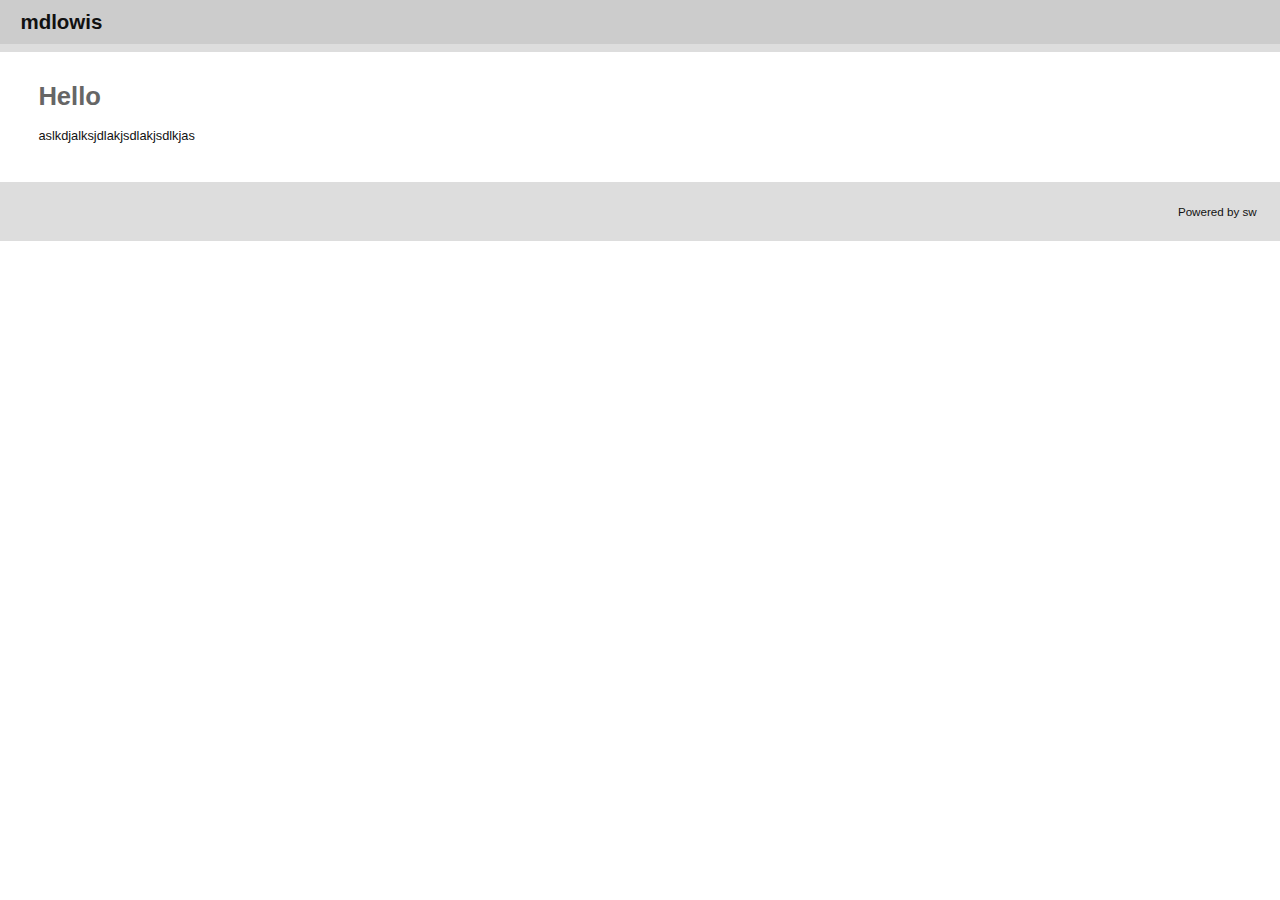
<file: pages.static/index.html>
<!doctype html>
<html>
<head>
<title>mdlowis</title>
<link rel="icon" href="/favicon.png" type="image/png">
<meta charset="UTF-8">
<style type="text/css">
/* Based on werc.cat-v.org, suckless.org and garbe.us */

/* General */
body {
	color: #aaa;
	font-family: sans-serif;
	font-size: 80%;
	margin: 0;
	padding: 0
}

/* Header */
.header { background-color: #ccc; border: 0; }
.header a { border: 0; color: #111; text-decoration: none; }
.midHeader img { border: 0; }

.headerTitle { font-size: 1.6em; font-weight: bold; margin: 0 0 0 0.5em; padding: 0.5em; }
.headerTitle a { border: 0; text-decoration: none; }

.headerSubTitle { font-size: 0.6em; font-weight: normal; margin-left: 1em; }

/* Side */
#side-bar {
	width: 100%;
	clear: both;
	border: 0;
	margin: 0;
	padding: 0;
	background-color: #ddd;
}

#side-bar ul {
	margin: 0;
	padding: 0.3em;
	list-style-type: none;
	list-style-image: none;
	border: 0;
}

#side-bar li { display: inline; line-height: 1.6em; white-space: nowrap; }

#side-bar ul li a {
	margin: 0;
	padding: 0.1em 1ex 0.1em 1ex;
	color: #336699;
	background-color: transparent;
	text-decoration: none;
	font-size: 1em;
	border: 0;
}

#side-bar ul li a:hover { color: #111; text-decoration: none; }
 
/* Main Copy */
#main {
	max-width: 70em;
	color: #111;
	margin: 0 auto 0 2em;
	padding: 1em 3em 2em 1em;
	border: 0;
}

#main a { color: #336699; text-decoration: none; }
#main a:hover { text-decoration: underline; }
#main h1, #main-copy h2 { color: #666; }
#main ul { list-style-type: square; }

/* Footer */
#footer {
	background-color: #ddd;
	color: #111;
	font-size: 91%;
	padding: 2em;
	clear: both;
}

#footer .left { text-align: left; float: left; clear: left; }
#footer .right { text-align: right; }
#footer a { color: #111; text-decoration: none; }
#footer a:hover { text-decoration: underline; }

abbr, acronym { border-bottom: 1px dotted #333; cursor: help; }
blockquote { border-left: 1px solid #333; font-style: italic; padding: 1em; }
hr { border-width: 0 0 0.1em 0; border-color: #666; }

code, pre { font-size: 1.1em }
pre { margin-left: 2em; }
</style>
</head>
<body>
<div class="header">
<h1 class="headerTitle">
<a href="index.html">mdlowis</a> <span class="headerSubtitle"></span>
</h1>
</div>
<div id="side-bar">
<ul>
</ul>
</div>
<div id="main">
<h1>Hello</h1>

<p>aslkdjalksjdlakjsdlakjsdlkjas</p>
</div>
<div id="footer">
<div class="right"><a href="https://github.com/jroimartin/sw">Powered by sw</a></div>
</div>
</body>
</html>
</file>
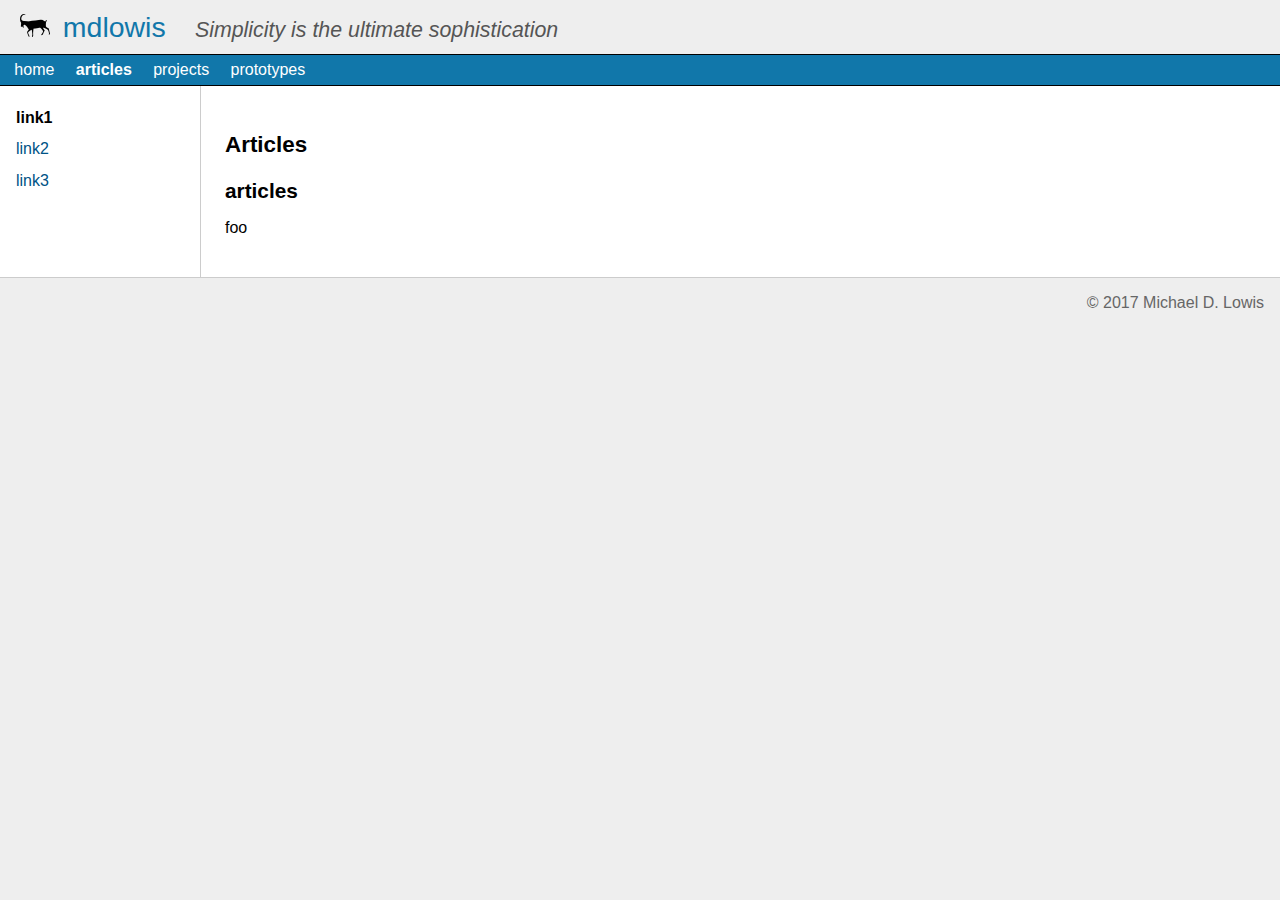
<file: site/articles.html>
<!DOCTYPE html>
<!-- Site design *heavily* based on the excellent design of http://suckless.org/ -->
<html><head><meta http-equiv="Content-Type" content="text/html; charset=UTF-8">
    <title>Simplicity is the ultimate sophistication</title>
    <link rel="shortcut icon" type="image/x-icon" href="/site/logo.png" />
    <link rel="stylesheet" type="text/css" href="/site/style.css">
    <meta charset="utf-8">
    <style>
    #menuitem1 { font-weight: bold; }
    </style>
</head>
<body>
    <div class="header">
        <a href="index.html"><img src="/site/logo.png"></a>
        <a class="headerLink" href="index.html">mdlowis</a>
        <span class="headerSubtitle">Simplicity is the ultimate sophistication</span>
    </div>

    <div class="menu">
        <span class='left'>
<a id='menuitem0' href='home.html'>home</a>
<a id='menuitem1' href='articles.html'>articles</a>
<a id='menuitem2' href='projects.html'>projects</a>
<a id='menuitem3' href='prototypes.html'>prototypes</a>
</span>

    </div>

    <div class="content">
        <div class="nav">
            <ul>
                <li><a href="" class="thisPage">link1</a></li>
                <li><a href="">link2</a></li>
                <li><a href="">link3</a></li>
            </ul>
        </div>

        <div class="main">
            <h1>Articles</h1>
<h2>articles</h2>
<p>foo</p>


        </div>
    </div>

    <div class="footer">
        <span class="right">© 2017 Michael D. Lowis</span>
    </div>
</body><div></div></html>
</file>
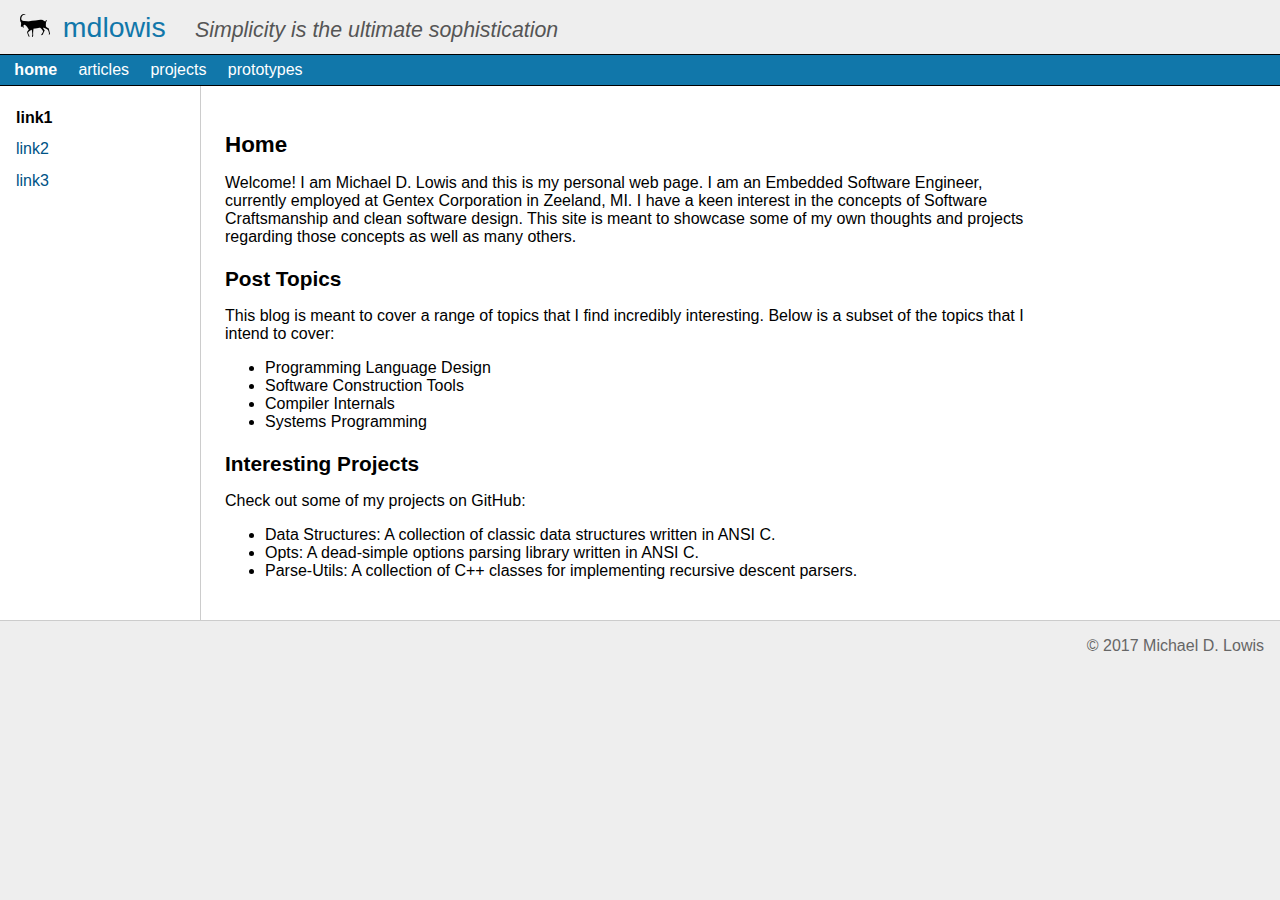
<file: site/home.html>
<!DOCTYPE html>
<!-- Site design *heavily* based on the excellent design of http://suckless.org/ -->
<html><head><meta http-equiv="Content-Type" content="text/html; charset=UTF-8">
    <title>Simplicity is the ultimate sophistication</title>
    <link rel="shortcut icon" type="image/x-icon" href="/site/logo.png" />
    <link rel="stylesheet" type="text/css" href="/site/style.css">
    <meta charset="utf-8">
    <style>
    #menuitem0 { font-weight: bold; }
    </style>
</head>
<body>
    <div class="header">
        <a href="index.html"><img src="/site/logo.png"></a>
        <a class="headerLink" href="index.html">mdlowis</a>
        <span class="headerSubtitle">Simplicity is the ultimate sophistication</span>
    </div>

    <div class="menu">
        <span class='left'>
<a id='menuitem0' href='home.html'>home</a>
<a id='menuitem1' href='articles.html'>articles</a>
<a id='menuitem2' href='projects.html'>projects</a>
<a id='menuitem3' href='prototypes.html'>prototypes</a>
</span>

    </div>

    <div class="content">
        <div class="nav">
            <ul>
                <li><a href="" class="thisPage">link1</a></li>
                <li><a href="">link2</a></li>
                <li><a href="">link3</a></li>
            </ul>
        </div>

        <div class="main">
            <h1>Home</h1>
<p>Welcome! I am Michael D. Lowis and this is my personal web page. I am an Embedded Software Engineer, currently employed at Gentex Corporation in Zeeland, MI. I have a keen interest in the concepts of Software Craftsmanship and clean software design. This site is meant to showcase some of my own thoughts and projects regarding those concepts as well as many others.</p>
<h2>Post Topics</h2>
<p>This blog is meant to cover a range of topics that I find incredibly interesting. Below is a subset of the topics that I intend to cover:</p>
<ul>
<li>
Programming Language Design 
</li><li>
Software Construction Tools 
</li><li>
Compiler Internals 
</li><li>
Systems Programming
</li>
</ul>
<h2>Interesting Projects</h2>
<p>Check out some of my projects on GitHub:</p>
<ul>
<li>
Data Structures: A collection of classic data structures written in ANSI C.  
</li><li>
Opts: A dead-simple options parsing library written in ANSI C.
</li><li>
Parse-Utils: A collection of C++ classes for implementing recursive descent parsers.
</li>
</ul>


        </div>
    </div>

    <div class="footer">
        <span class="right">© 2017 Michael D. Lowis</span>
    </div>
</body><div></div></html>
</file>
<file: site/style.css>
/** Base Tag Styling */
body {
    background-color: #eeeeee;
    font-family: sans-serif;
    padding: 0;
    margin: 0;
}

h1, h2, h3, h4 { margin: 1em 1ex 0.5ex 0; }

h1 { font-size: 1.4em; }

h2 { font-size: 1.3em; }

h3 { font-size: 1.2em; }

h4 { font-size: 1.1em; }

a {
    color: #005386;
    text-decoration: none;
}

.left { float: left; }

.right { float: right; }

/** Header Styling */
.header {
    color: #555555;
    font-size: 1.78em;
    padding: 0.7ex 0.7ex 0.7ex 0.7em;
}

.headerLink {
    color: #1177aa;
    margin-left: 5px;
}

.headerSubtitle {
    font-size: 0.75em;
    font-style: italic;
    margin-left: 1em;
}

/** Menu Styling */
.menu {
    overflow: hidden;
    background-color: #1177aa;
    padding: 0.7ex;
    border-top: 1px solid black;
    border-bottom: 1px solid black;
}

.menu a {
    padding: 0.5ex 1ex 0.5ex 1ex;
    color: #fff;
}

.menu a:hover { background-color: #006699; }

.menu a.current { font-weight: bold; }

/** Main Page Content */
.content { background-color: #fff; }

/** Navigation Bar */
.nav {
    background-color: #fff;
    float: left;
    margin: 0 1px 0 0;
    padding: 1em 0;
    width: 200px;
}

.nav ul {
    margin: 0;
    padding: 0;
}

.nav li {
    list-style: none;
    padding: 0;
    margin: 0;
}

.nav li ul {
    padding-left: 0.6em !important;
}

.nav li a {
    display: block;
    margin: 0;
    padding: 0.8ex 2em 0.8ex 1em;
}

.nav li a.thisPage {
    color: black;
    font-weight: bold;
}

/** Article/Page Text */
.main {
    max-width: 50em;
    margin: 0 0 0 200px;
    padding: 1.5em;
    border-left: 1px solid #cccccc;
}

/** Page Footer */
.footer {
    color: #666666;
    padding: 1em;
    margin: 0 0 1.5em 0;
    border-top: 1px solid #cccccc;
}
</file>
